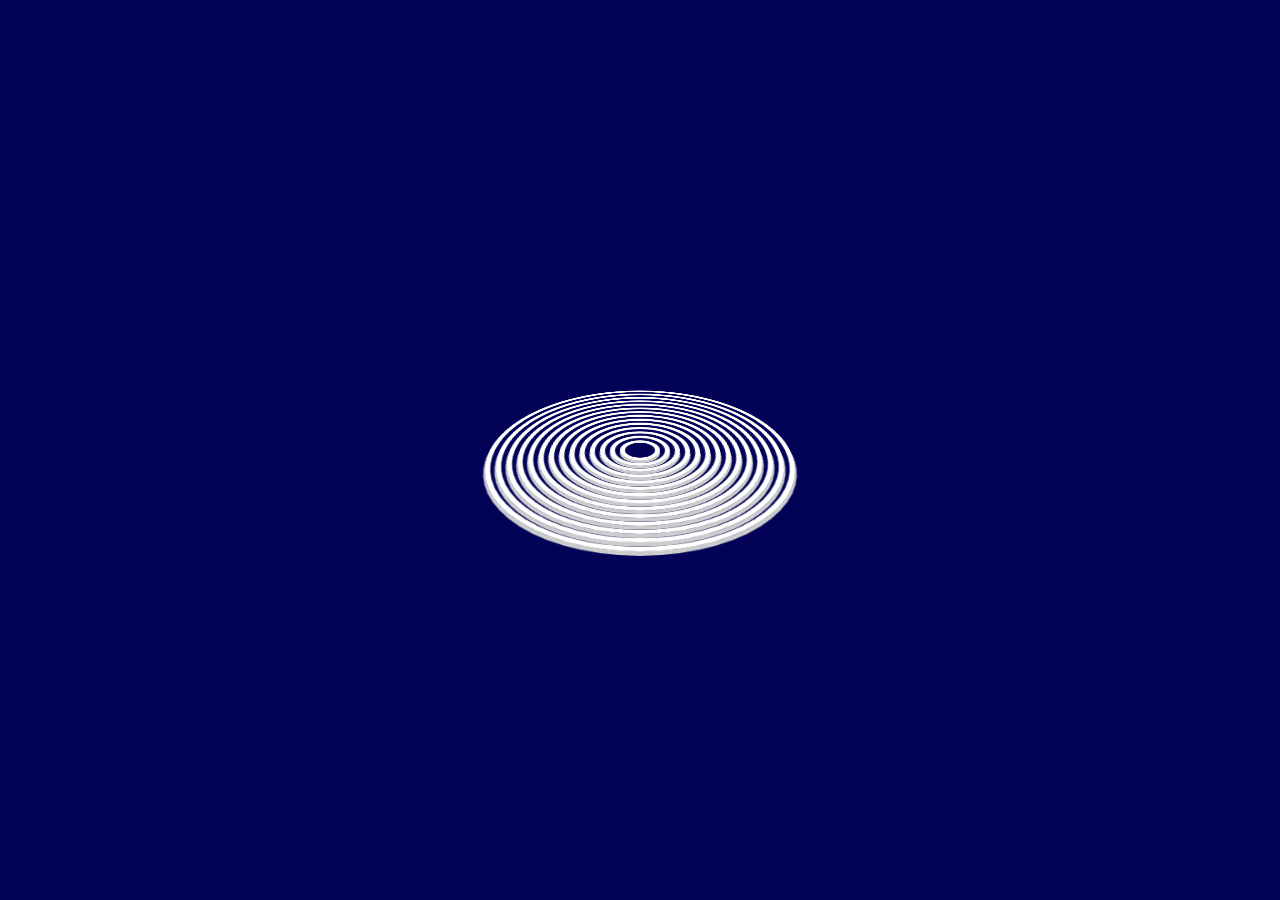
<file: ado/ex01/index.html>
<!DOCTYPE html>
<html lang="en">
<head>
    <meta charset="UTF-8">
    <meta name="viewport" content="width=device-width, initial-scale=1.0">
    <title>Projetc one</title>
    <link rel="stylesheet" href="./index.css">
</head>
<body>
    <div class="loader">
        <span></span>
        <span></span>
        <span></span>
        <span></span>
        <span></span>
        <span></span>
        <span></span>
        <span></span>
        <span></span>
        <span></span>
        <span></span>
        <span></span>
        <span></span>
        <span></span>
    </div>
</body>
</html>
</file>
<file: ado/ex01/index.css>
*{
    margin: 0;
    padding: 0;
}

body{
    display: flex;
    justify-content: center;
    align-items: center;
    min-height: 100vh;
    background: rgb(2, 2, 87);
}

.loader{
    position: relative;
    width: 300px;
    height: 300px;
    transform-style: preserve-3d;
    transform: perspective(500px) rotateX(60deg);
}

.loader span{
    position: absolute;
    display: block;
    border: 5px solid #fff;
    box-shadow: 0 5px 0 #ccc;
                inset: 0 5px 0 #ccc;
    box-sizing: border-box;        
    border-radius: 50%; 
    animation: animate 3s ease-in-out infinite;
}

@keyframes animate{
    0%,100%{
        transform: translateZ(-100px);
    }
    50%{
        transform: translateZ(100px);
    }    
}

.loader span:nth-child(1){
    top: 0px;
    left: 0px;
    right: 0px;
    bottom: 0px;
    animation-delay: 1.3s;
}

.loader span:nth-child(2){
    top: 10px;
    left: 10px;
    right: 10px;
    bottom: 10px;
    animation-delay: 1.2s;
}

.loader span:nth-child(3){
    top: 20px;
    left: 20px;
    right: 20px;
    bottom: 20px;
    animation-delay: 1.1s;
}

.loader span:nth-child(4){
    top: 30px;
    left: 30px;
    right: 30px;
    bottom: 30px;
    animation-delay: 1s;
}

.loader span:nth-child(5){
    top: 40px;
    left: 40px;
    right: 40px;
    bottom: 40px;
    animation-delay: 0.9s;
}

.loader span:nth-child(6){
    top: 50px;
    left: 50px;
    right: 50px;
    bottom: 50px;
    animation-delay: 0.8s;
}

.loader span:nth-child(7){
    top: 60px;
    left: 60px;
    right: 60px;
    bottom: 60px;
    animation-delay: 0.7s;
}

.loader span:nth-child(8){
    top: 70px;
    left: 70px;
    right: 70px;
    bottom: 70px;
    animation-delay: 0.6s;
}

.loader span:nth-child(9){
    top: 80px;
    left: 80px;
    right: 80px;
    bottom: 80px;
    animation-delay: 0.5s;
}

.loader span:nth-child(10){
    top: 90px;
    left: 90px;
    right: 90px;
    bottom: 90px;
    animation-delay: 0.4s;
}

.loader span:nth-child(11){
    top: 100px;
    left: 100px;
    right: 100px;
    bottom: 100px;
    animation-delay: 0.3s;
}

.loader span:nth-child(12){
    top: 110px;
    left: 110px;
    right: 110px;
    bottom: 110px;
    animation-delay: 0.2s;
}

.loader span:nth-child(13){
    top: 120px;
    left: 120px;
    right: 120px;
    bottom: 120px;
    animation-delay: 0.1s;
}

.loader span:nth-child(14){
    top: 130px;
    left: 130px;
    right: 130px;
    bottom: 130px;
    animation-delay: 0s;
}
</file>
